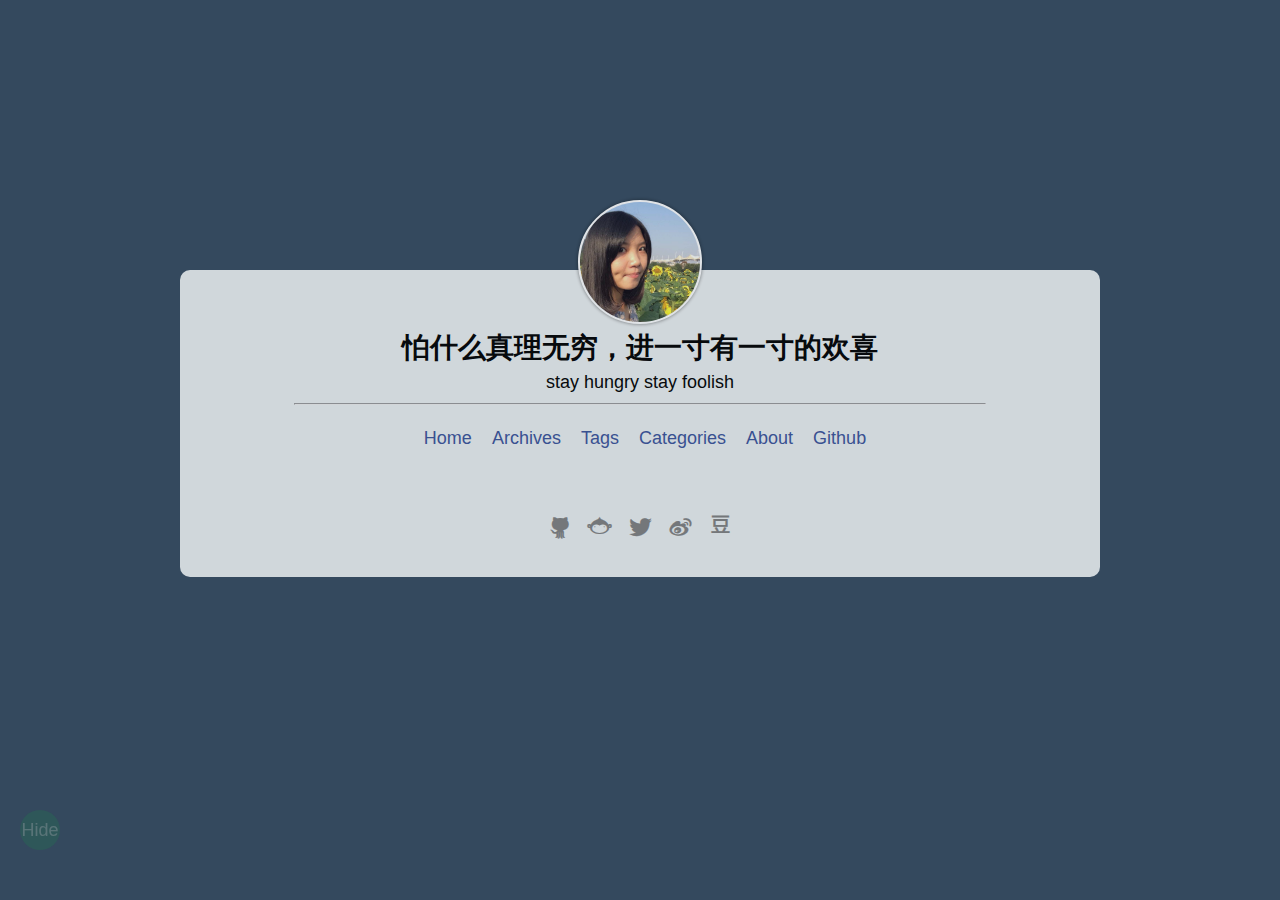
<file: index.html>
<!doctype html>
<html lang="">
<head>
  <meta http-equiv="Content-Type" content="text/html" charset="UTF-8">
  <meta name="viewport" content="width=device-width, initial-scale=1">

  <meta name="author" content="littleguo">
  

  

    <meta name="description" content="">

  <title>stay hungry stay foolish [ 怕什么真理无穷，进一寸有一寸的欢喜 ]</title>


    <link rel="shortcut icon" href="/favicon.ico">

  


  <link rel="stylesheet" href="/css/random.css">
<link rel="stylesheet" href="/css/vegas.min.css">
<link rel="stylesheet" href="/css/highlight-railscasts.css">
<link rel="stylesheet" href="/css/jquery.fancybox.css">
<link rel="stylesheet" href="/css/iconfont/iconfont.css">
<link rel="stylesheet" href="/css/jquery.fancybox-thumbs.css">
<link rel="stylesheet" href="/css/plyr.css">

</head>

<div class="random-center hide-area">
  <div id="random-index">
    <div class="center-field">
      <img class="avatar" src="/images/myphoto.png" width=120 height=120 onClick="openUserCard()">
    </div>
    <div class="center-field">
      <div class="title" onClick="openUserCard()">怕什么真理无穷，进一寸有一寸的欢喜</div>
      <div class="sub-title" onClick="openUserCard()">stay hungry stay foolish</div>
    </div>
    <hr >
    <div class="center-field">
      <ul class="index-nav-link">


​          
​            <li><a href="/index.html">Home</a></li>


​          
​            <li><a href="/archives">Archives</a></li>


​          
​            <li><a href="/tags">Tags</a></li>


​        
​          
​            <li><a href="/categories">Categories</a></li>


​        
​          
​            <li><a href="/about">About</a></li>


​        
​          
​            <li><a href="https://github.com/stiekel/hexo-theme-random">Github</a></li>


​        
​      </ul>
​      <ul class="social-icon">

  

    <li>
      <a href="https://github.com/stiekel/hexo-theme-random">
        
          <i class="icon iconfont github">&#xe606;</i>
        
      </a>
    </li>
      
    <li>
      <a href="https://coding.net/u/Stiekel">
        
          <i class="icon iconfont coding">&#xe607;</i>
        
      </a>
    </li>
      
    <li>
      <a href="https://twitter.com/SidCN">
        
          <i class="icon iconfont twitter">&#xe600;</i>
        
      </a>
    </li>
      
    <li>
      <a href="http://weibo.com/sidcn">
        
          <i class="icon iconfont weibo">&#xe602;</i>
        
      </a>
    </li>
      
    <li>
      <a href="http://www.douban.com/people/Stiekel/">
        
          <i class="icon iconfont douban">&#xe60f;</i>
        
      </a>
    </li>

</ul>
    </div>
  </div>
</div>
<div id="user-card">
  <div class="center-field">
    <img class="avatar" src="/images/myphoto.png">
    <p id="description"></p>
    <ul class="social-icon">
  

    <li>
      <a href="https://github.com/stiekel/hexo-theme-random">
        
          <i class="icon iconfont github">&#xe606;</i>
        
      </a>
    </li>
      
    <li>
      <a href="https://coding.net/u/Stiekel">
        
          <i class="icon iconfont coding">&#xe607;</i>
        
      </a>
    </li>
      
    <li>
      <a href="https://twitter.com/SidCN">
        
          <i class="icon iconfont twitter">&#xe600;</i>
        
      </a>
    </li>
      
    <li>
      <a href="http://weibo.com/sidcn">
        
          <i class="icon iconfont weibo">&#xe602;</i>
        
      </a>
    </li>
      
    <li>
      <a href="http://www.douban.com/people/Stiekel/">
        
          <i class="icon iconfont douban">&#xe60f;</i>
        
      </a>
    </li>

</ul>
  </div>
</div>


<div id="btn-view">Hide</div>

<script>
// is trigger analytics / tongji script
var isIgnoreHost = false;

if(window && window.location && window.location.host) {
  isIgnoreHost = ["localhost","127.0.0.1"].some(function(address){
    return 0 === window.location.host.indexOf(address);
  });
}

var isTriggerAnalytics = !( true && isIgnoreHost );

</script>






    <script src="/js/jquery-2.2.3.min.js"></script>
      
    <script src="/js/vegas.min.js"></script>
      
    <script src="/js/random.js"></script>
      
    <script src="/js/highlight.pack.js"></script>
      
    <script src="/js/jquery.mousewheel.pack.js"></script>
      
    <script src="/js/jquery.fancybox.pack.js"></script>
      
    <script src="/js/jquery.fancybox-thumbs.js"></script>
      
    <script src="/js/plyr.js"></script>


<script>

  // fancybox
  var backgroundImages = [];

  $('#post').each(function(i){
    $(this).find('img').each(function(){
      if ($(this).parent().hasClass('fancybox') || $(this).parent().hasClass('fancybox-thumb')) return;
      var alt = this.alt || this.title;
      if (alt) $(this).after('<span class="caption">' + alt + '</span>');
      $(this).wrap('<a href="' + this.src + '" title="' + alt + '" class="fancybox"></a>');
    });
    $(this).find('.fancybox').each(function(){
      $(this).attr('rel', 'post' + i);
    });
  });
  $(".fancybox").fancybox();

var vegasConfig = {"preload­Image":true,"transition":["slideLeft2","slideRight2","flash2"],"timer":true,"delay":5000,"shuffle":true,"count":28};
var unsplashConfig = {"gravity":"north"};
// is show background images
var turnoffBackgroundImage = false;




var backgroundColor = "34495E";

$(".fancybox-thumb").fancybox({
  prevEffect: 'none',
  nextEffect: 'none',
  helpers: {
    title: {
      type: 'outside'
    },
    thumbs: {
      width: 50,
      height: 50
    }
  }
});

// show video with plyr
$(".video-container iframe").each(function(i){
  var url = $(this).attr('src');
  var id = url.split('/').pop();
  var plyrContainer = document.createElement('div');
  plyrContainer.className = 'plyr';
  var plyrElement = document.createElement('div');
  plyrElement.dataset.videoId = id;
  switch(true) {
    case url.search('youtube.com') >= 0:
      plyrElement.dataset.type = 'youtube';
      break;
    case url.search('vimeo.com') >= 0:
      plyrElement.dataset.type = 'vimeo';
      break;
    default:
      return;
  };
  plyrContainer.appendChild(plyrElement);
  $(this).parent().html(plyrContainer);
});
plyr.setup('.plyr', {iconUrl: '/css/sprite.svg'});
</script>
</body>
</html>
</file>
<file: css/random.css>
body {
  background-color: #34495e;
  margin: 0px;
  font-family: Lato, "Microsoft Jhenghei", "Hiragino Sans GB", "Microsoft YaHei", sans-serif;
  font-size: 18px;
}
@media (max-width: 860px) {
  body {
    font-size: 16px;
  }
}
article {
  line-height: 1.5em;
}
.highlight {
  line-height: 1.25em;
}
a {
  text-decoration: none;
  color: #3a539b;
}
a:hover {
  text-decoration: underline;
}
#outer-container {
  position: absolute;
  left: 50%;
  width: 960px;
  margin-left: -480px;
  box-shadow: 0 0 2.5em #5d656c;
}
@media (max-width: 960px) {
  #outer-container {
    width: 860px;
    margin-left: -430px;
  }
}
@media (max-width: 860px) {
  #outer-container {
    width: 760px;
    margin-left: -380px;
  }
}
#menu-outer,
#container {
  background-color: #fff;
}
#menu-outer,
#bottom-outer,
#random-index {
  opacity: 0.85;
}
.random-center {
  position: absolute;
  top: 50%;
  left: 50%;
  margin-top: -200px;
  width: 960px;
  margin-left: -480px;
}
@media (max-width: 960px) {
  .random-center {
    width: 860px;
    margin-left: -430px;
  }
}
@media (max-width: 860px) {
  .random-center {
    width: 760px;
    margin-left: -380px;
  }
}
#random-index {
  margin: 20px;
  padding-bottom: 20px;
  text-align: center;
  border-radius: 10px;
  background-color: #ecf0f1;
}
#random-index a {
  padding: 5px;
}
#random-index .title {
  font-size: 28px;
  font-weight: 900;
  font-color: #34495e;
  padding-bottom: 5px;
  cursor: pointer;
}
#random-index .title a {
  color: #34495e;
}
#random-index .title a:hover {
  color: #34495e;
  text-decoration: none;
  background-color: transparent;
}
.sub-title {
  cursor: pointer;
  font-weight: none;
  padding-bottom: 10px;
}
#random-index .index-nav-link {
  list-style: none;
  padding: 5px 0px 5px 0px;
}
#random-index .index-nav-link li {
  display: inline;
  padding-left: 5px;
}
#random-index hr {
  width: 75%;
  color: #7f8c8d;
  margin: 0px auto;
}
.center-field {
  margin: 0 auto;
}
.avatar {
  cursor: pointer;
  margin-top: -70px;
  border: 2px solid #fff;
  border-radius: 50%;
  background-color: #ecf0f1;
  box-shadow: 0 0px 3px 1px rgba(0,0,0,0.3);
}
#menu-outer {
  margin: 0px;
  padding: 0px;
  position: fixed;
  z-index: 1;
  transition-property: all;
  transition-duration: 0.5s;
  transition-timing-function: cubic-bezier(0, 1, 0.5, 1);
}
.slide-up {
  top: -50px;
}
.slide-down {
  top: 0;
}
#menu-inner {
  line-height: 50px;
  height: 49px;
  border-bottom: 1px solid #ddd;
  padding: 0px 10px 0 10px;
  width: 940px;
}
@media (max-width: 960px) {
  #menu-inner {
    width: 840px;
  }
}
@media (max-width: 860px) {
  #menu-inner {
    width: 740px;
  }
}
#menu-inner .left {
  float: left;
}
#menu-inner #brand {
  float: left;
  vertical-align: middle;
  cursor: pointer;
}
#menu-inner #homelink {
  line-height: 32px;
  display: inline-block;
}
#menu-inner #brand a {
  top: 0;
  color: #000;
}
#menu-inner #brand a:hover {
  background-color: #fff;
  text-decoration: none;
}
#menu-list {
  line-style: none;
  display: inline-block;
  float: right;
  padding-left: 0px;
}
#menu-list ul {
  margin: 0px;
}
#menu-list ul li {
  padding: 5px;
  margin: 5px;
  text-align: center;
  display: inline;
}
#menu-list ul li.active {
  font-weight: 900;
}
#menu-list ul li.active a {
  color: #000;
}
#menu-list ul li:hover {
  font-weight: 900;
}
#menu-list ul li a {
  text-decoration: none;
}
#menu-outer #avatar {
  border-radius: 50%;
  border: 2px wihte solid;
  box-shadow: 0 0px 3px 1px rgba(0,0,0,0.3);
  vertical-align: middle;
  width: 32px;
  height: 32px;
}
#bottom-outer {
  color: #888;
  text-align: center;
  padding: 10px;
  padding-top: 40px;
  background-color: #fff;
  font-size: 14px;
}
@media (max-width: 960px) {
  #bottom-outer {
    font-size: 12px;
  }
}
#container {
  margin-top: 50px;
}
#content-outer {
  padding: 10px;
}
.tag-cloud-tags {
  text-align: center;
}
.tag-cloud-tags a {
  padding: 3px;
}
.tag-cloud-tags a:hover {
  text-decoration: none;
  background-color: #bbb;
  color: #000;
}
.center-title {
  text-align: center;
}
.category-list {
  text-align: center;
  padding-left: 0px;
}
ul.category-list {
  list-style: none;
}
ul.category-list li {
  display: inline-block;
  margin: 10px;
}
ul.category-list li a {
  padding: 8px;
  margin: 8px;
  background-color: #eee;
  color: #000;
}
ul.category-list li a:hover {
  background-color: #ddd;
  text-decoration: none;
}
.archive-year-title {
  margin: 10px 0 5px 0;
}
.posts-count {
  font-size: 12px;
  font-weight: normal;
  color: #888;
  font-style: italic;
}
.post-title-item {
  margin-left: 20px;
  padding-left: 5px;
  border-left: 2px #bbb solid;
}
.post-title-item:hover {
  border-left: 4px #1e8bc3 solid;
}
.post-title-item p {
  margin-top: 2px;
}
#pagination {
  margin-top: 20px;
  text-align: center;
}
#pagination a {
  padding: 5px;
  background-color: #eee;
  line-height: 28px;
}
#pagination a:hover {
  background-color: #ddd;
  color: #1f3a93;
  text-decoration: none;
}
#btn-view {
  color: #c8f7c5;
  text-align: center;
  background-color: #1e824c;
  border-radius: 50%;
  line-height: 40px;
  display: block;
  position: fixed;
  top: 90%;
  margin-left: 20px;
  height: 40px;
  width: 40px;
  cursor: pointer;
  opacity: 0.25;
}
#btn-view:hover {
  opacity: 0.75;
  box-shadow: 0 0px 10px 5px rgba(46,204,113,0.9);
}
.page-title-sub {
  color: #888;
  font-size: 14px;
}
@media (max-width: 960px) {
  .page-title-sub {
    font-size: 12px;
  }
}
.page-title-sub span {
  margin-right: 5px;
}
article img {
  max-width: 940px;
}
@media (max-width: 960px) {
  article img {
    max-width: 840px;
  }
}
@media (max-width: 860px) {
  article img {
    max-width: 740px;
  }
}
#user-card {
  text-align: center;
  color: #333;
  display: none;
}
#user-card .avatar {
  width: 96px;
  height: 96px;
  margin-top: 0px;
}
#user-card ul {
  list-style: none;
  padding: 0px;
}
#user-card ul li {
  display: inline;
  margin: 0px;
  padding: 0px 3px;
}
#show-menu {
  display: none;
  float: right;
}
#show-menu button {
  background-color: #eee;
  border: 1px #444 solid;
  padding: 6px;
  position: static;
  right: 0;
  left: auto;
}
.category-list-item .active {
  background-color: #4183d7;
  color: #fff;
}
.category-list-item .active:hover {
  background-color: #22a7f0;
}
.social-icon {
  padding-left: 0px;
}
.social-icon li {
  display: inline;
}
.social-icon li a {
  color: #808080;
}
.social-icon li a i {
  font-size: 25px;
}
.social-icon li a:hover {
  text-decoration: none;
}
.douban:hover {
  color: #072;
}
.twitter:hover {
  color: #1da1f2;
}
.linkedin:hover {
  color: #333;
}
.weibo:hover {
  color: #fa7d3c;
}
.google-plus:hover {
  color: #d73d32;
}
.facebook:hover {
  color: #0e385f;
}
.dribbble:hover {
  color: #ea4c89;
}
.github:hover {
  color: #4078c0;
}
.coding:hover {
  color: #000;
}
.npmjs:hover {
  color: #cb3837;
}
.youtube:hover {
  color: #cc181e;
}
.zhihu:hover {
  color: #0e78e7;
}
.lofter:hover {
  color: #444;
}
.quora:hover {
  color: #b92b27;
}
.rss:hover {
  color: #d35400;
}
.jian:hover {
  color: #de533a;
}
.instagram:hover {
  color: #fd1d1d;
}
.stackoverflow:hover {
  color: #f48024;
}
.segmentfault:hover {
  color: #005f3c;
}
.side-navigate {
  position: fixed;
  top: 60%;
  width: 100%;
  z-index: 2;
  pointer-events: none;
}
.side-navigate .item {
  display: table-cell;
}
.side-navigate .item-icon:hover {
  opacity: 1;
  background-size: 40px 40px;
}
.side-navigate .item-icon {
  pointer-events: auto;
  opacity: 0.55;
  padding: 20px;
  border-radius: 50%;
  border: 1px #52b3d9 solid;
  width: 30px;
  height: 30px;
  background-repeat: no-repeat;
  background-position: center;
  background-size: 30px 30px;
}
.side-navigate a:hover + div {
  display: block;
}
.side-navigate a:hover {
  display: block;
}
.side-navigate .prev .item-icon {
  background-image: url("prev.png");
  float: left;
}
.side-navigate .prev {
  display: inline-block;
  left: 0;
}
.side-navigate .item-title {
  display: none;
  padding: 10px;
  max-width: 300px;
  vertical-align: center;
  background-color: #52b3d9;
  height: 52px;
}
.side-navigate .next .item-icon {
  background-image: url("next.png");
  float: right;
}
.side-navigate .prev .item-title {
  margin-left: 70px;
}
.side-navigate .next .item-title {
  margin-right: 70px;
}
.side-navigate .next {
  display: inline-block;
  float: right;
  right: 0;
}
.fancybox-thumb:hover {
  text-decoration: none;
}
.fancybox-thumb img {
  max-width: 120px;
  max-height: 120px;
  padding: 3px;
  border-radius: 5%;
  border: 1px solid #ddd;
}
.caption {
  display: block;
  text-align: center;
  font-size: 14px;
  color: #999;
}
.random-toc-area {
  position: fixed;
  width: 200px;
  right: 0px;
  top: 0px;
  display: block;
}
@media (max-width: 1360px) {
  .random-toc-area {
    display: none;
  }
}
.random-toc {
  background: #444;
  color: #bbb;
  height: 500px;
  margin-top: 0px;
  font-size: 12px;
  height: 100%;
  overflow-y: auto;
}
.random-toc ol {
  padding-left: 15px;
}
.random-toc h2 {
  text-align: center;
}
.random-toc a {
  color: #bbb;
  display: block;
}
.toc-text {
  display: block;
}
.toc-text:hover {
  background-color: #666;
}
.btn-hide-toc {
  border: none;
  z-index: 1;
  display: block;
  width: 100%;
  background-color: #666;
  height: 30px;
  color: #bbb;
}
.btn-hide-toc:hover {
  background-color: #888;
}
figure.highlight {
  margin: 0px -10px 0px -10px;
}
figure.highlight td.gutter {
  padding-right: 20px;
}
figure.highlight .line {
  white-space: pre-wrap;
}
code {
  font-family: Consolas, Monaco, Courier New, Lucida Console;
  background-color: #ddd;
  font-style: italic;
  padding-left: 12px;
  padding-right: 12px;
}
table .line {
  font-family: Consolas, Monaco, Courier New, Lucida Console;
}
blockquote {
  background-color: #eee;
  padding: 2px 10px;
  border-left: 2px solid #999;
}
@media (max-width: 1060px) {
  .side-navigate {
    display: none;
  }
  .jiathis_style {
    display: none;
    visibility: hidden;
  }
}
@media (max-width: 760px) {
  #outer-container,
  .random-center,
  #menu-outer {
    width: 100%;
  }
  #outer-container {
    left: 0%;
    margin-left: 0px;
  }
  #menu-inner {
    width: 95%;
    padding: 0 2%;
  }
  .post-title-item {
    margin-left: 3px;
  }
  #show-menu {
    display: inline-block;
  }
  article img {
    width: 95%;
  }
  #menu-list {
    display: none;
    position: absolute;
    margin-top: 50px;
    background-color: #fff;
    opacity: 0.85;
    width: 100%;
  }
  #menu-list ul {
    padding-left: 0px;
  }
  #menu-list ul li {
    text-align: center;
    display: block;
  }
  .highlight {
    margin-left: 0px;
    margin-right: 0px;
  }
}
@media (max-width: 760px) and (max-width: 480px) {
  .random-center {
    position: static;
    left: 0;
    margin-left: 0px;
    width: 100%;
    margin-top: 30%;
  }
  #random-index .index-nav-link li {
    display: block;
  }
  #bottom-outer,
  #random-index {
    opacity: 0.95;
  }
  #menu-outer {
    opacity: 0.95;
  }
}
@media (max-width: 760px) and (max-height: 480px) {
  .random-center {
    position: static;
    top: 0;
    left: 0;
    margin-left: 0px;
    margin-top: 95px;
    width: 100%;
  }
  #random-index .index-nav-link li {
    display: block;
    padding: 0px 0px;
  }
}
@media (max-width: 760px) and (max-height: 320px) {
  .random-center {
    margin-top: 75px;
  }
}
</file>
<file: css/highlight-railscasts.css>
/*

Railscasts-like style (c) Visoft, Inc. (Damien White)

*/

.hljs {
  display: block;
  overflow-x: auto;
  padding: 0.5em;
  background: #232323;
  color: #e6e1dc;
}

.hljs-comment,
.hljs-quote {
  color: #bc9458;
  font-style: italic;
}

.hljs-keyword,
.hljs-selector-tag {
  color: #c26230;
}

.hljs-string,
.hljs-number,
.hljs-regexp,
.hljs-variable,
.hljs-template-variable {
  color: #a5c261;
}

.hljs-subst {
  color: #519f50;
}

.hljs-tag,
.hljs-name {
  color: #e8bf6a;
}

.hljs-type {
  color: #da4939;
}


.hljs-symbol,
.hljs-bullet,
.hljs-built_in,
.hljs-builtin-name,
.hljs-attr,
.hljs-link {
  color: #6d9cbe;
}

.hljs-params {
  color: #d0d0ff;
}

.hljs-attribute {
  color: #cda869;
}

.hljs-meta {
  color: #9b859d;
}

.hljs-title,
.hljs-section {
  color: #ffc66d;
}

.hljs-addition {
  background-color: #144212;
  color: #e6e1dc;
  display: inline-block;
  width: 100%;
}

.hljs-deletion {
  background-color: #600;
  color: #e6e1dc;
  display: inline-block;
  width: 100%;
}

.hljs-selector-class {
  color: #9b703f;
}

.hljs-selector-id {
  color: #8b98ab;
}

.hljs-emphasis {
  font-style: italic;
}

.hljs-strong {
  font-weight: bold;
}

.hljs-link {
  text-decoration: underline;
}
</file>
<file: css/iconfont/iconfont.css>
@font-face {font-family: "iconfont";
  src: url('iconfont.eot?t=1475620527'); /* IE9*/
  src: url('iconfont.eot?t=1475620527#iefix') format('embedded-opentype'), /* IE6-IE8 */
  url('iconfont.woff?t=1475620527') format('woff'), /* chrome, firefox */
  url('iconfont.ttf?t=1475620527') format('truetype'), /* chrome, firefox, opera, Safari, Android, iOS 4.2+*/
  url('iconfont.svg?t=1475620527#iconfont') format('svg'); /* iOS 4.1- */
}

.iconfont {
  font-family:"iconfont" !important;
  font-size:16px;
  font-style:normal;
  -webkit-font-smoothing: antialiased;
  -webkit-text-stroke-width: 0.2px;
  -moz-osx-font-smoothing: grayscale;
}
.icon-Twitter:before { content: "\e600"; }
.icon-sociallinkedin:before { content: "\e601"; }
.icon-weibo:before { content: "\e602"; }
.icon-iconsf:before { content: "\e611"; }
.icon-google:before { content: "\e603"; }
.icon-rss:before { content: "\e60e"; }
.icon-facebook:before { content: "\e604"; }
.icon-lofter:before { content: "\e60d"; }
.icon-dribbble:before { content: "\e605"; }
.icon-youtube:before { content: "\e60a"; }
.icon-twelve:before { content: "\e60c"; }
.icon-instagram:before { content: "\e613"; }
.icon-iconfontzhihu:before { content: "\e60b"; }
.icon-github:before { content: "\e606"; }
.icon-coding-copy:before { content: "\e607"; }
.icon-slice1:before { content: "\e608"; }
.icon-douban-copy:before { content: "\e60f"; }
.icon-jianshu:before { content: "\e614"; }
.icon-stackoverflow:before { content: "\e612"; }
</file>
<file: css/plyr.css>
.plyr .plyr__video-embed iframe,.plyr__tooltip{pointer-events:none}@-webkit-keyframes plyr-progress{to{background-position:25px 0}}@keyframes plyr-progress{to{background-position:25px 0}}.plyr{position:relative;max-width:100%;min-width:200px;font-family:Avenir,"Avenir Next","Helvetica Neue","Segoe UI",Helvetica,Arial,sans-serif}.plyr,.plyr *,.plyr ::after,.plyr ::before{box-sizing:border-box}.plyr a,.plyr button,.plyr input,.plyr label{-ms-touch-action:manipulation;touch-action:manipulation}.plyr audio,.plyr video{width:100%;height:auto;vertical-align:middle;border-radius:inherit}.plyr input[type=range]{display:block;height:20px;width:100%;margin:0;padding:0;vertical-align:middle;-webkit-appearance:none;-moz-appearance:none;appearance:none;cursor:pointer;border:none;background:0 0}.plyr input[type=range]::-webkit-slider-runnable-track{height:8px;background:0 0;border:0;border-radius:4px;-webkit-user-select:none;user-select:none}.plyr input[type=range]::-webkit-slider-thumb{-webkit-appearance:none;margin-top:-4px;position:relative;height:16px;width:16px;background:#fff;border:2px solid transparent;border-radius:100%;transition:background .2s ease,border .2s ease,-webkit-transform .2s ease;transition:background .2s ease,border .2s ease,transform .2s ease;transition:background .2s ease,border .2s ease,transform .2s ease,-webkit-transform .2s ease;box-shadow:0 1px 1px rgba(0,0,0,.15),0 0 0 1px rgba(0,0,0,.15);box-sizing:border-box}.plyr input[type=range]::-moz-range-track{height:8px;background:0 0;border:0;border-radius:4px;-moz-user-select:none;user-select:none}.plyr input[type=range]::-moz-range-thumb{position:relative;height:16px;width:16px;background:#fff;border:2px solid transparent;border-radius:100%;transition:background .2s ease,border .2s ease,-webkit-transform .2s ease;transition:background .2s ease,border .2s ease,transform .2s ease;transition:background .2s ease,border .2s ease,transform .2s ease,-webkit-transform .2s ease;box-shadow:0 1px 1px rgba(0,0,0,.15),0 0 0 1px rgba(0,0,0,.15);box-sizing:border-box}.plyr input[type=range]::-ms-track{height:8px;background:0 0;border:0;color:transparent}.plyr input[type=range]::-ms-fill-upper{height:8px;background:0 0;border:0;border-radius:4px;-ms-user-select:none;user-select:none}.plyr input[type=range]::-ms-fill-lower{height:8px;border:0;border-radius:4px;-ms-user-select:none;user-select:none;background:#3498db}.plyr input[type=range]::-ms-thumb{position:relative;height:16px;width:16px;background:#fff;border:2px solid transparent;border-radius:100%;transition:background .2s ease,border .2s ease,-webkit-transform .2s ease;transition:background .2s ease,border .2s ease,transform .2s ease;transition:background .2s ease,border .2s ease,transform .2s ease,-webkit-transform .2s ease;box-shadow:0 1px 1px rgba(0,0,0,.15),0 0 0 1px rgba(0,0,0,.15);box-sizing:border-box;margin-top:0}.plyr input[type=range]::-ms-tooltip{display:none}.plyr input[type=range]:focus{outline:0}.plyr input[type=range]::-moz-focus-outer{border:0}.plyr input[type=range].tab-focus:focus{outline-offset:3px}.plyr input[type=range]:active::-webkit-slider-thumb{background:#3498db;border-color:#fff;-webkit-transform:scale(1.25);transform:scale(1.25)}.plyr input[type=range]:active::-moz-range-thumb{background:#3498db;border-color:#fff;transform:scale(1.25)}.plyr input[type=range]:active::-ms-thumb{background:#3498db;border-color:#fff;transform:scale(1.25)}.plyr--video input[type=range].tab-focus:focus{outline:rgba(255,255,255,.5) dotted 1px}.plyr--audio input[type=range].tab-focus:focus{outline:rgba(86,93,100,.5) dotted 1px}.plyr__sr-only{position:absolute!important;clip:rect(1px,1px,1px,1px);padding:0!important;border:0!important;height:1px!important;width:1px!important;overflow:hidden}.plyr__video-wrapper{position:relative;background:#000;border-radius:inherit;-webkit-mask-image:url([data-uri])}.plyr__video-embed{padding-bottom:56.25%;height:0;overflow:hidden;border-radius:inherit}.plyr__video-embed iframe{position:absolute;top:0;left:0;width:100%;height:100%;border:0;-webkit-user-select:none;-moz-user-select:none;-ms-user-select:none;user-select:none}.plyr__video-embed>div{position:relative;padding-bottom:200%;-webkit-transform:translateY(-35.95%);transform:translateY(-35.95%)}.plyr video::-webkit-media-text-track-container{display:none}.plyr__captions{display:none;position:absolute;bottom:0;left:0;width:100%;padding:20px;-webkit-transform:translateY(-60px);transform:translateY(-60px);transition:-webkit-transform .3s ease;transition:transform .3s ease;transition:transform .3s ease,-webkit-transform .3s ease;color:#fff;font-size:20px;text-align:center;font-weight:400}.plyr__captions span{border-radius:2px;padding:3px 10px;background:rgba(0,0,0,.85)}.plyr__captions span:empty{display:none}@media (min-width:768px){.plyr__captions{font-size:24px}}.plyr--captions-active .plyr__captions{display:block}.plyr--fullscreen-active .plyr__captions{font-size:32px}.plyr--hide-controls .plyr__captions{-webkit-transform:translateY(-20px);transform:translateY(-20px)}.plyr__controls{display:-webkit-flex;display:-ms-flexbox;display:flex;-webkit-align-items:center;-ms-flex-align:center;align-items:center;line-height:1;text-align:center;transition:opacity .3s ease}.plyr__controls .plyr__progress,.plyr__controls .plyr__time,.plyr__controls>button{margin-left:5px}.plyr__controls .plyr__progress:first-child,.plyr__controls .plyr__time:first-child,.plyr__controls>button:first-child{margin-left:0}.plyr__controls .plyr__volume{margin-left:5px}.plyr__controls [data-plyr=pause]{margin-left:0}.plyr__controls button{position:relative;display:inline-block;-webkit-flex-shrink:0;-ms-flex-negative:0;flex-shrink:0;vertical-align:middle;padding:5px;border:0;background:0 0;border-radius:3px;cursor:pointer;transition:background .3s ease,color .3s ease,opacity .3s ease;color:inherit}.plyr__controls button svg{width:18px;height:18px;display:block;fill:currentColor}.plyr__controls button:focus{outline:0}.plyr__controls .icon--captions-on,.plyr__controls .icon--exit-fullscreen,.plyr__controls .icon--muted{display:none}@media (min-width:480px){.plyr__controls .plyr__progress,.plyr__controls .plyr__time,.plyr__controls>button{margin-left:10px}.plyr__controls button{padding:5px 10px}}.plyr--hide-controls .plyr__controls{opacity:0}.plyr--video .plyr__controls{position:absolute;left:0;right:0;bottom:0;padding:50px 10px 10px;background:linear-gradient(rgba(0,0,0,0),rgba(0,0,0,.5));border-bottom-left-radius:inherit;border-bottom-right-radius:inherit;color:#fff}.plyr--video .plyr__controls button.tab-focus:focus,.plyr--video .plyr__controls button:hover{background:#3498db;color:#fff}@media (min-width:480px){.plyr--video .plyr__controls{padding-left:15px;padding-right:15px}}.plyr--audio .plyr__controls{padding:10px;border-radius:inherit;background:#fff;border:1px solid #dbe3e8;box-shadow:0 1px 1px rgba(0,0,0,.05);color:#565D64}.plyr--audio .plyr__controls button.tab-focus:focus,.plyr--audio .plyr__controls button:hover,.plyr__play-large{background:#3498db;color:#fff}.plyr__play-large{position:absolute;top:50%;left:50%;-webkit-transform:translate(-50%,-50%);transform:translate(-50%,-50%);padding:10px;border:4px solid currentColor;border-radius:100%;box-shadow:0 1px 1px rgba(0,0,0,.15);transition:opacity .3s ease,visibility .3s ease}.plyr__play-large svg{position:relative;left:2px;width:20px;height:20px;display:block;fill:currentColor}.plyr--audio .plyr__play-large,.plyr--playing .plyr__controls [data-plyr=play],.plyr__controls [data-plyr=pause]{display:none}.plyr__play-large:focus{outline:rgba(255,255,255,.5) dotted 1px}.plyr--playing .plyr__play-large{opacity:0;visibility:hidden}.plyr--playing .plyr__controls [data-plyr=pause]{display:inline-block}.plyr--captions-active .plyr__controls .icon--captions-on,.plyr--fullscreen-active .icon--exit-fullscreen,.plyr--muted .plyr__controls .icon--muted{display:block}.plyr [data-plyr=captions],.plyr [data-plyr=fullscreen],.plyr--captions-active .plyr__controls .icon--captions-on+svg,.plyr--fullscreen-active .icon--exit-fullscreen+svg,.plyr--muted .plyr__controls .icon--muted+svg{display:none}.plyr--captions-enabled [data-plyr=captions],.plyr--fullscreen-enabled [data-plyr=fullscreen]{display:inline-block}.plyr__tooltip{position:absolute;z-index:2;bottom:100%;margin-bottom:10px;padding:5px 7.5px;opacity:0;background:#000;box-shadow:0 0 5px rgba(0,0,0,.1),0 0 0 1px rgba(0,0,0,.1);border-radius:3px;color:#fff;font-size:14px;line-height:1.3;-webkit-transform:translate(-50%,10px) scale(.8);transform:translate(-50%,10px) scale(.8);-webkit-transform-origin:50% 100%;transform-origin:50% 100%;transition:opacity .2s .1s ease,-webkit-transform .2s .1s ease;transition:transform .2s .1s ease,opacity .2s .1s ease;transition:transform .2s .1s ease,opacity .2s .1s ease,-webkit-transform .2s .1s ease}.plyr__tooltip::before{content:'';position:absolute;width:0;height:0;left:50%;-webkit-transform:translateX(-50%);transform:translateX(-50%);bottom:-4px;border-right:4px solid transparent;border-top:4px solid #000;border-left:4px solid transparent;z-index:2}.plyr button.tab-focus:focus .plyr__tooltip,.plyr button:hover .plyr__tooltip,.plyr__tooltip--visible{opacity:1;-webkit-transform:translate(-50%,0) scale(1);transform:translate(-50%,0) scale(1)}.plyr button:hover .plyr__tooltip{z-index:3}.plyr__progress{position:relative;-webkit-flex:1;-ms-flex:1;flex:1}.plyr__progress input[type=range]{position:relative;z-index:2}.plyr__progress input[type=range]::-webkit-slider-runnable-track{background:0 0}.plyr__progress input[type=range]::-moz-range-track{background:0 0}.plyr__progress input[type=range]::-ms-fill-upper{background:0 0}.plyr__progress .plyr__tooltip{left:0}.plyr__progress--buffer,.plyr__progress--played,.plyr__volume--display{position:absolute;left:0;top:50%;width:100%;height:8px;margin:-4px 0 0;padding:0;vertical-align:top;-webkit-appearance:none;-moz-appearance:none;appearance:none;border:none;border-radius:100px}.plyr__progress--buffer::-webkit-progress-bar,.plyr__progress--played::-webkit-progress-bar,.plyr__volume--display::-webkit-progress-bar{background:0 0}.plyr__progress--buffer::-webkit-progress-value,.plyr__progress--played::-webkit-progress-value,.plyr__volume--display::-webkit-progress-value{background:currentColor;border-radius:100px;min-width:8px}.plyr__progress--buffer::-moz-progress-bar,.plyr__progress--played::-moz-progress-bar,.plyr__volume--display::-moz-progress-bar{background:currentColor;border-radius:100px;min-width:8px}.plyr__progress--buffer::-ms-fill,.plyr__progress--played::-ms-fill,.plyr__volume--display::-ms-fill{border-radius:100px}.plyr__progress--played,.plyr__volume--display{z-index:1;color:#3498db;background:0 0;transition:none}.plyr__progress--played::-webkit-progress-value,.plyr__volume--display::-webkit-progress-value{min-width:8px;max-width:99%;border-top-right-radius:0;border-bottom-right-radius:0}.plyr__progress--played::-moz-progress-bar,.plyr__volume--display::-moz-progress-bar{min-width:8px;max-width:99%;border-top-right-radius:0;border-bottom-right-radius:0}.plyr__progress--played::-ms-fill,.plyr__volume--display::-ms-fill{display:none}.plyr__progress--buffer::-webkit-progress-value{transition:width .2s ease}.plyr__progress--buffer::-moz-progress-bar{transition:width .2s ease}.plyr__progress--buffer::-ms-fill{transition:width .2s ease}.plyr--video .plyr__progress--buffer,.plyr--video .plyr__volume--display{background:rgba(255,255,255,.25)}.plyr--video .plyr__progress--buffer{color:rgba(255,255,255,.25)}.plyr--audio .plyr__progress--buffer,.plyr--audio .plyr__volume--display{background:rgba(198,214,219,.66)}.plyr--audio .plyr__progress--buffer{color:rgba(198,214,219,.66)}.plyr--loading .plyr__progress--buffer{-webkit-animation:plyr-progress 1s linear infinite;animation:plyr-progress 1s linear infinite;background-size:25px 25px;background-repeat:repeat-x;background-image:linear-gradient(-45deg,rgba(0,0,0,.15) 25%,transparent 25%,transparent 50%,rgba(0,0,0,.15) 50%,rgba(0,0,0,.15) 75%,transparent 75%,transparent);color:transparent}.plyr--video.plyr--loading .plyr__progress--buffer{background-color:rgba(255,255,255,.25)}.plyr--audio.plyr--loading .plyr__progress--buffer{background-color:rgba(198,214,219,.66)}.plyr__time{display:inline-block;vertical-align:middle;font-size:14px;line-height:.95}.plyr__time+.plyr__time{display:none}@media (min-width:768px){.plyr__time+.plyr__time{display:inline-block}}.plyr__time+.plyr__time::before{content:'\2044';margin-right:10px}.plyr .plyr__volume{display:none;position:relative}.plyr .plyr__volume input[type=range]{position:relative;z-index:2}@media (min-width:480px){.plyr .plyr__volume{display:block;max-width:60px}}@media (min-width:768px){.plyr .plyr__volume{max-width:100px}}.plyr--is-ios .plyr__volume,.plyr--is-ios [data-plyr=mute]{display:none!important}.plyr--fullscreen,.plyr--fullscreen-active{position:fixed;top:0;left:0;right:0;bottom:0;height:100%;width:100%;z-index:10000000;background:#000;border-radius:0}.plyr--fullscreen video,.plyr--fullscreen-active video{height:100%}.plyr--fullscreen .plyr__video-wrapper,.plyr--fullscreen-active .plyr__video-wrapper{height:100%;width:100%}.plyr--fullscreen .plyr__controls,.plyr--fullscreen-active .plyr__controls{position:absolute;bottom:0;left:0;right:0}
</file>
<file: css/vegas.min.css>
.vegas-overlay,.vegas-slide,.vegas-slide-inner,.vegas-timer,.vegas-wrapper{position:absolute;top:0;left:0;bottom:0;right:0;overflow:hidden;border:none;padding:0;margin:0}.vegas-overlay{opacity:.5;background:url(overlays/02.png) center center}.vegas-timer{top:auto;bottom:0;height:2px}.vegas-timer-progress{width:0;height:100%;background:#fff;-webkit-transition:width ease-out;transition:width ease-out}.vegas-timer-running .vegas-timer-progress{width:100%}.vegas-slide,.vegas-slide-inner{margin:0;padding:0;background:center center no-repeat;-webkit-transform:translateZ(0);transform:translateZ(0)}body .vegas-container{overflow:hidden!important;position:relative}.vegas-video{min-width:100%;min-height:100%;width:auto;height:auto}body.vegas-container{overflow:auto;position:static;z-index:-2}body.vegas-container>.vegas-overlay,body.vegas-container>.vegas-slide,body.vegas-container>.vegas-timer{position:fixed;z-index:-1}:root body.vegas-container>.vegas-overlay,:root body.vegas-container>.vegas-slide,_::full-page-media,_:future{bottom:-76px}.vegas-transition-fade,.vegas-transition-fade2{opacity:0}.vegas-transition-fade-in,.vegas-transition-fade2-in{opacity:1}.vegas-transition-fade2-out{opacity:0}.vegas-transition-blur,.vegas-transition-blur2{opacity:0;-webkit-filter:blur(32px);filter:blur(32px)}.vegas-transition-blur-in,.vegas-transition-blur2-in{opacity:1;-webkit-filter:blur(0);filter:blur(0)}.vegas-transition-blur2-out{opacity:0}.vegas-transition-flash,.vegas-transition-flash2{opacity:0;-webkit-filter:brightness(25);filter:brightness(25)}.vegas-transition-flash-in,.vegas-transition-flash2-in{opacity:1;-webkit-filter:brightness(1);filter:brightness(1)}.vegas-transition-flash2-out{opacity:0;-webkit-filter:brightness(25);filter:brightness(25)}.vegas-transition-negative,.vegas-transition-negative2{opacity:0;-webkit-filter:invert(100%);filter:invert(100%)}.vegas-transition-negative-in,.vegas-transition-negative2-in{opacity:1;-webkit-filter:invert(0);filter:invert(0)}.vegas-transition-negative2-out{opacity:0;-webkit-filter:invert(100%);filter:invert(100%)}.vegas-transition-burn,.vegas-transition-burn2{opacity:0;-webkit-filter:contrast(1000%) saturate(1000%);filter:contrast(1000%) saturate(1000%)}.vegas-transition-burn-in,.vegas-transition-burn2-in{opacity:1;-webkit-filter:contrast(100%) saturate(100%);filter:contrast(100%) saturate(100%)}.vegas-transition-burn2-out{opacity:0;-webkit-filter:contrast(1000%) saturate(1000%);filter:contrast(1000%) saturate(1000%)}.vegas-transition-slideLeft,.vegas-transition-slideLeft2{-webkit-transform:translateX(100%);transform:translateX(100%)}.vegas-transition-slideLeft-in,.vegas-transition-slideLeft2-in{-webkit-transform:translateX(0);transform:translateX(0)}.vegas-transition-slideLeft2-out,.vegas-transition-slideRight,.vegas-transition-slideRight2{-webkit-transform:translateX(-100%);transform:translateX(-100%)}.vegas-transition-slideRight-in,.vegas-transition-slideRight2-in{-webkit-transform:translateX(0);transform:translateX(0)}.vegas-transition-slideRight2-out{-webkit-transform:translateX(100%);transform:translateX(100%)}.vegas-transition-slideUp,.vegas-transition-slideUp2{-webkit-transform:translateY(100%);transform:translateY(100%)}.vegas-transition-slideUp-in,.vegas-transition-slideUp2-in{-webkit-transform:translateY(0);transform:translateY(0)}.vegas-transition-slideDown,.vegas-transition-slideDown2,.vegas-transition-slideUp2-out{-webkit-transform:translateY(-100%);transform:translateY(-100%)}.vegas-transition-slideDown-in,.vegas-transition-slideDown2-in{-webkit-transform:translateY(0);transform:translateY(0)}.vegas-transition-slideDown2-out{-webkit-transform:translateY(100%);transform:translateY(100%)}.vegas-transition-zoomIn,.vegas-transition-zoomIn2{-webkit-transform:scale(0);transform:scale(0);opacity:0}.vegas-transition-zoomIn-in,.vegas-transition-zoomIn2-in{-webkit-transform:scale(1);transform:scale(1);opacity:1}.vegas-transition-zoomIn2-out,.vegas-transition-zoomOut,.vegas-transition-zoomOut2{-webkit-transform:scale(2);transform:scale(2);opacity:0}.vegas-transition-zoomOut-in,.vegas-transition-zoomOut2-in{-webkit-transform:scale(1);transform:scale(1);opacity:1}.vegas-transition-zoomOut2-out{-webkit-transform:scale(0);transform:scale(0);opacity:0}.vegas-transition-swirlLeft,.vegas-transition-swirlLeft2{-webkit-transform:scale(2) rotate(35deg);transform:scale(2) rotate(35deg);opacity:0}.vegas-transition-swirlLeft-in,.vegas-transition-swirlLeft2-in{-webkit-transform:scale(1) rotate(0);transform:scale(1) rotate(0);opacity:1}.vegas-transition-swirlLeft2-out,.vegas-transition-swirlRight,.vegas-transition-swirlRight2{-webkit-transform:scale(2) rotate(-35deg);transform:scale(2) rotate(-35deg);opacity:0}.vegas-transition-swirlRight-in,.vegas-transition-swirlRight2-in{-webkit-transform:scale(1) rotate(0);transform:scale(1) rotate(0);opacity:1}.vegas-transition-swirlRight2-out{-webkit-transform:scale(2) rotate(35deg);transform:scale(2) rotate(35deg);opacity:0}.vegas-animation-kenburns{-webkit-animation:kenburns ease-out;animation:kenburns ease-out}@-webkit-keyframes kenburns{0%{-webkit-transform:scale(1.5);transform:scale(1.5)}100%{-webkit-transform:scale(1);transform:scale(1)}}@keyframes kenburns{0%{-webkit-transform:scale(1.5);transform:scale(1.5)}100%{-webkit-transform:scale(1);transform:scale(1)}}.vegas-animation-kenburnsUp{-webkit-animation:kenburnsUp ease-out;animation:kenburnsUp ease-out}@-webkit-keyframes kenburnsUp{0%{-webkit-transform:scale(1.5) translate(0,10%);transform:scale(1.5) translate(0,10%)}100%{-webkit-transform:scale(1) translate(0,0);transform:scale(1) translate(0,0)}}@keyframes kenburnsUp{0%{-webkit-transform:scale(1.5) translate(0,10%);transform:scale(1.5) translate(0,10%)}100%{-webkit-transform:scale(1) translate(0,0);transform:scale(1) translate(0,0)}}.vegas-animation-kenburnsDown{-webkit-animation:kenburnsDown ease-out;animation:kenburnsDown ease-out}@-webkit-keyframes kenburnsDown{0%{-webkit-transform:scale(1.5) translate(0,-10%);transform:scale(1.5) translate(0,-10%)}100%{-webkit-transform:scale(1) translate(0,0);transform:scale(1) translate(0,0)}}@keyframes kenburnsDown{0%{-webkit-transform:scale(1.5) translate(0,-10%);transform:scale(1.5) translate(0,-10%)}100%{-webkit-transform:scale(1) translate(0,0);transform:scale(1) translate(0,0)}}.vegas-animation-kenburnsLeft{-webkit-animation:kenburnsLeft ease-out;animation:kenburnsLeft ease-out}@-webkit-keyframes kenburnsLeft{0%{-webkit-transform:scale(1.5) translate(10%,0);transform:scale(1.5) translate(10%,0)}100%{-webkit-transform:scale(1) translate(0,0);transform:scale(1) translate(0,0)}}@keyframes kenburnsLeft{0%{-webkit-transform:scale(1.5) translate(10%,0);transform:scale(1.5) translate(10%,0)}100%{-webkit-transform:scale(1) translate(0,0);transform:scale(1) translate(0,0)}}.vegas-animation-kenburnsRight{-webkit-animation:kenburnsRight ease-out;animation:kenburnsRight ease-out}@-webkit-keyframes kenburnsRight{0%{-webkit-transform:scale(1.5) translate(-10%,0);transform:scale(1.5) translate(-10%,0)}100%{-webkit-transform:scale(1) translate(0,0);transform:scale(1) translate(0,0)}}@keyframes kenburnsRight{0%{-webkit-transform:scale(1.5) translate(-10%,0);transform:scale(1.5) translate(-10%,0)}100%{-webkit-transform:scale(1) translate(0,0);transform:scale(1) translate(0,0)}}.vegas-animation-kenburnsUpLeft{-webkit-animation:kenburnsUpLeft ease-out;animation:kenburnsUpLeft ease-out}@-webkit-keyframes kenburnsUpLeft{0%{-webkit-transform:scale(1.5) translate(10%,10%);transform:scale(1.5) translate(10%,10%)}100%{-webkit-transform:scale(1) translate(0,0);transform:scale(1) translate(0,0)}}@keyframes kenburnsUpLeft{0%{-webkit-transform:scale(1.5) translate(10%,10%);transform:scale(1.5) translate(10%,10%)}100%{-webkit-transform:scale(1) translate(0,0);transform:scale(1) translate(0,0)}}.vegas-animation-kenburnsUpRight{-webkit-animation:kenburnsUpRight ease-out;animation:kenburnsUpRight ease-out}@-webkit-keyframes kenburnsUpRight{0%{-webkit-transform:scale(1.5) translate(-10%,10%);transform:scale(1.5) translate(-10%,10%)}100%{-webkit-transform:scale(1) translate(0,0);transform:scale(1) translate(0,0)}}@keyframes kenburnsUpRight{0%{-webkit-transform:scale(1.5) translate(-10%,10%);transform:scale(1.5) translate(-10%,10%)}100%{-webkit-transform:scale(1) translate(0,0);transform:scale(1) translate(0,0)}}.vegas-animation-kenburnsDownLeft{-webkit-animation:kenburnsDownLeft ease-out;animation:kenburnsDownLeft ease-out}@-webkit-keyframes kenburnsDownLeft{0%{-webkit-transform:scale(1.5) translate(10%,-10%);transform:scale(1.5) translate(10%,-10%)}100%{-webkit-transform:scale(1) translate(0,0);transform:scale(1) translate(0,0)}}@keyframes kenburnsDownLeft{0%{-webkit-transform:scale(1.5) translate(10%,-10%);transform:scale(1.5) translate(10%,-10%)}100%{-webkit-transform:scale(1) translate(0,0);transform:scale(1) translate(0,0)}}.vegas-animation-kenburnsDownRight{-webkit-animation:kenburnsDownRight ease-out;animation:kenburnsDownRight ease-out}@-webkit-keyframes kenburnsDownRight{0%{-webkit-transform:scale(1.5) translate(-10%,-10%);transform:scale(1.5) translate(-10%,-10%)}100%{-webkit-transform:scale(1) translate(0,0);transform:scale(1) translate(0,0)}}@keyframes kenburnsDownRight{0%{-webkit-transform:scale(1.5) translate(-10%,-10%);transform:scale(1.5) translate(-10%,-10%)}100%{-webkit-transform:scale(1) translate(0,0);transform:scale(1) translate(0,0)}}
</file>
